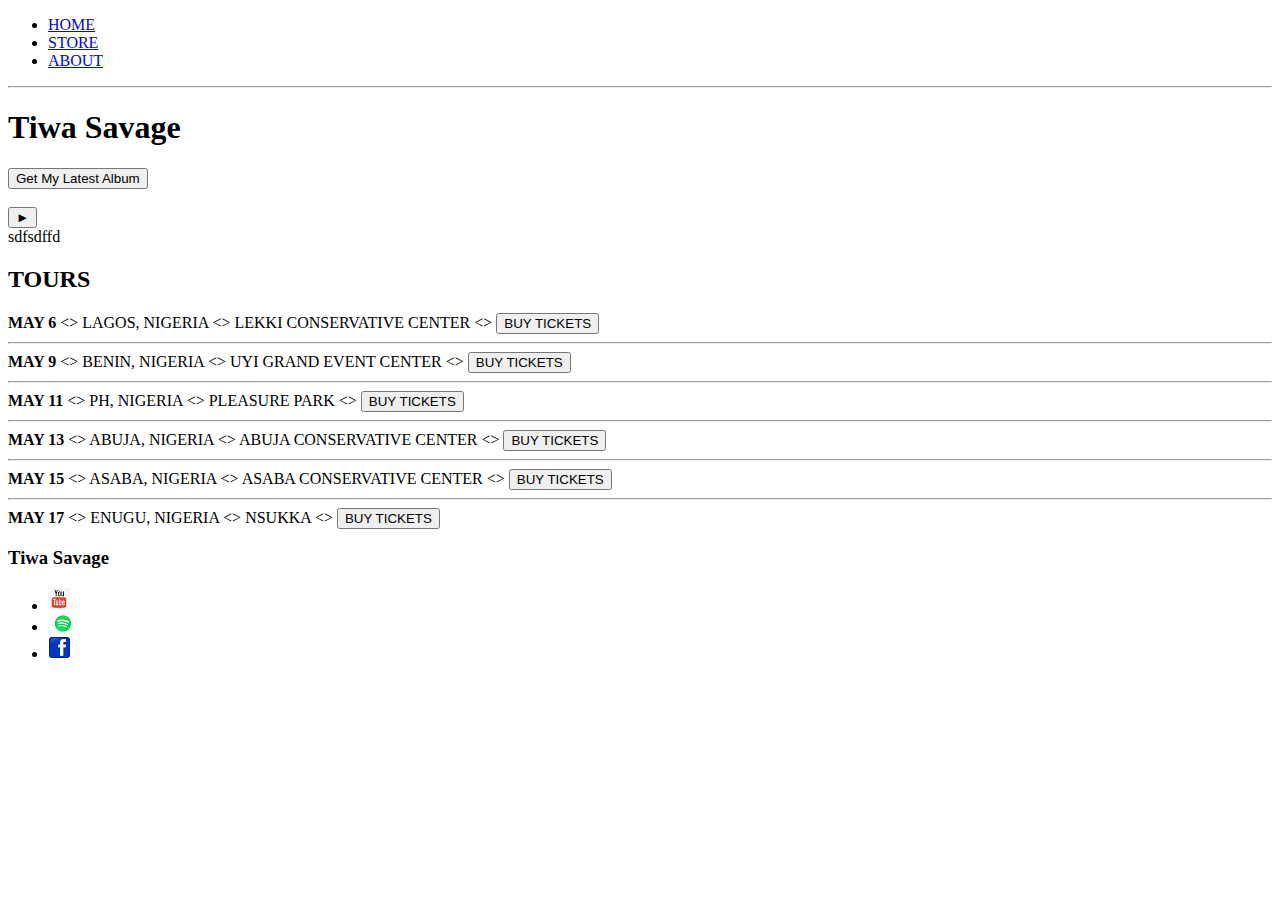
<file: index.html>
<!DOCTYPE html>
<html lang="en">

<head> 
    <meta charset="UTF-8">
    <title>Tiwa Savage</title>
    <meta name="description" content="This is the description"> 
</head>
<body>
    <header>
        <nav><ul>
            <li><a href="index.html">HOME</a></li>
            <li><a href="store.html">STORE</a></li>
            <li><a href="About.html">ABOUT</a></li>
        </ul>
        </nav>
         <hr>
            <h1>Tiwa Savage</h1>
            <button type="button">Get My Latest Album</button>
            <br>
            <br>
            <!-- TODO: Find a suitable background  -->
            <button type="button">&#9658;</button>
            </header>
            sdfsdffd
            <section>
                <h2>TOURS</h2>
                <div>
                    <div>
                    <strong>MAY 6</strong>
                    &lt;&gt;
                    <span>LAGOS, NIGERIA</span> 
                    &lt;&gt;
                    <span>LEKKI CONSERVATIVE CENTER</span> 
                    &lt;&gt;
                    <button type="button">BUY TICKETS</button>  
                    <hr>  
                    </div>
                    <div>
                    <strong>MAY 9</strong>
                    &lt;&gt;
                    <span>BENIN, NIGERIA</span>
                    &lt;&gt;
                    <span>UYI GRAND EVENT CENTER</span>
                    &lt;&gt;
                    <button type="button">BUY TICKETS</button>
                    <hr>
                    </div>
                    <div>
                    <strong>MAY 11</strong>
                    &lt;&gt;
                    <span>PH, NIGERIA</span>
                    &lt;&gt;
                    <span>PLEASURE PARK</span>
                    &lt;&gt;
                    <button type="button">BUY TICKETS</button>
                    <hr>
                    </div>
                    <div>
                    <strong>MAY 13</strong>
                    &lt;&gt;
                    <span>ABUJA, NIGERIA</span>
                    &lt;&gt;
                    <span>ABUJA CONSERVATIVE CENTER</span>
                    &lt;&gt;
                    <button type="button">BUY TICKETS</button>
                    <hr>
                    </div>
                    <div>
                    <strong>MAY 15</strong>
                    &lt;&gt;
                    <span>ASABA, NIGERIA</span>
                    &lt;&gt;
                    <span>ASABA CONSERVATIVE CENTER</span>
                    &lt;&gt;
                    <button type="button">BUY TICKETS</button>
                    <hr>
                    </div>
                    <div>
                    <strong>MAY 17</strong>
                    &lt;&gt;
                    <span>ENUGU, NIGERIA</span>
                    &lt;&gt;
                    <span>NSUKKA</span>
                    &lt;&gt;
                    <button type="button">BUY TICKETS</button>
                    </div>
                </div>
            </section>
            <footer>
              <h3>Tiwa Savage</h3>
              <ul>
                 <li> <a href="https://youtube.com">
                <img src="photos/youtube.png" alt="youtube">
                </a>
            </li>
                 <li> <a href="https://spotify.com">
                <img src="photos/sportify.png" alt="sportify">
            </a>
            </li>
                 <li> <a href="https://facebook.com">
                <img src="photos/facebook.png" alt="facebook">
                </a>
            </li>
        </ul>
    </footer>
</body>

</html>
</file>
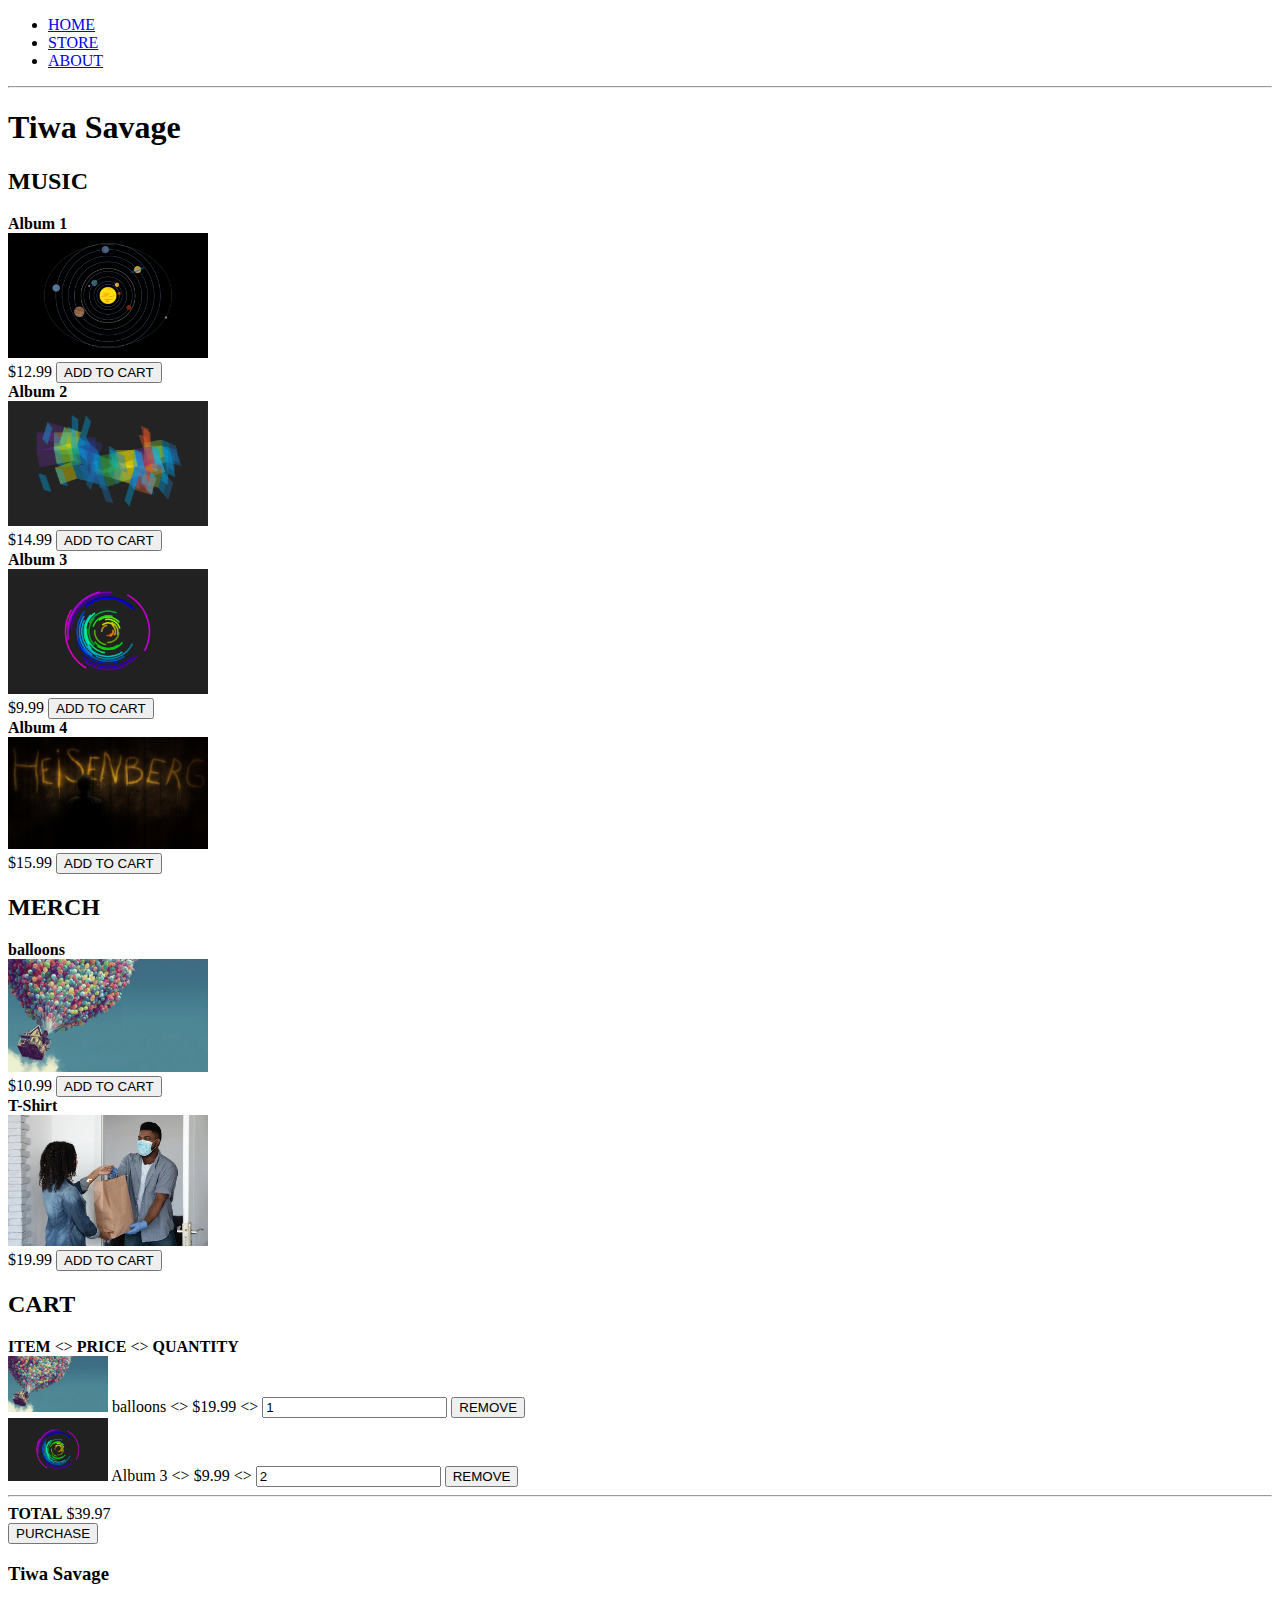
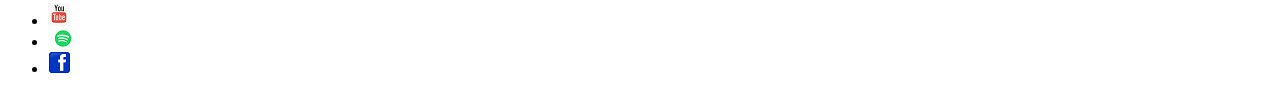
<file: store.html>
<!DOCTYPE html>
<html lang="en">

<head>
    <meta charset="UTF-8">
    <title>Tiwa Savage Store</title>
    <meta name="description" content="This is the description">
</head>

<body>
    <header>
        <nav>
            <ul>
                <li><a href="index.html">HOME</a></li>
                <li><a href="store.html">STORE</a></li>
                <li><a href="About.html">ABOUT</a></li>
            </ul>
        </nav>
        <hr>
        <h1>Tiwa Savage</h1>
    </header>
    <section>
        <h2>MUSIC</h2>
        <div> 
            <div>
               <strong>Album 1</strong> 
            </div>
            <img src="images/album1.png" alt="album" width="200px">
            <div>
                <span>$12.99</span>
                <button role="button">ADD TO CART</button>
            </div>
        </div>
        <div>
            <div>
                <strong>Album 2</strong>
            </div>
            <img src="images/album2.png" alt="album" width="200px">
            <div>
                <span>$14.99</span>
                <button role="button">ADD TO CART</button>
            </div>
        </div>
        <div>
            <div>
                <strong>Album 3</strong>
            </div>
            <img src="images/album3.png" alt="album" width="200px">
            <div>
                <span>$9.99</span>
                <button role="button">ADD TO CART</button>
            </div>
        </div>
        <div>
            <div>
                <strong>Album 4</strong>
            </div>
            <img src="images/album4.jpg" alt="album" width="200px">
            <div>
                <span>$15.99</span>
                <button role="button">ADD TO CART</button>
            </div>
        </div>
        <div>
    </section>

    <section>
        <h2>MERCH</h2>
    </section>
<div>
    <div>
        <strong>balloons</strong>
    </div>
    <img src="images/image1.jpg" alt="image" width="200px">
    <div>
        <span>$10.99</span>
        <button role="button">ADD TO CART</button>
    </div>
</div>
<div>
    <div>
        <strong>T-Shirt</strong>
    </div>
    <img src="images/deliveryguy.png" alt="image" width="200px">
    <div>
        <span>$19.99</span>
        <button role="button">ADD TO CART</button>
    </div>
</div>
    <section>
         <h2>CART</h2>
         <div>
             <strong>ITEM</strong>
             &lt;&gt;
             <strong>PRICE</strong>
             &lt;&gt;
             <strong>QUANTITY</strong>
            </div>
             <div>
                 <img src="images/image1.jpg" alt="album" width="100px" >
                 <span>balloons</span>
                 &lt;&gt;
                 <span>$19.99</span>
                 &lt;&gt;
                 <input type="number" value="1">
                 <button role="button">REMOVE</button>
         </div>
        <div>
            <img src="images/album3.png" alt="image" width="100px">
            <span>Album 3</span>
            &lt;&gt;
            <span>$9.99</span>
            &lt;&gt;
            <input type="number" value="2">
            <button role="button">REMOVE</button>
        </div>
        <hr>
        <div>
            <strong>TOTAL</strong>
            <span>$39.97</span>
        </div>
        <div>
            <button role="button">PURCHASE</button>
        </div>
    </section>
    <footer>
        <h3>Tiwa Savage</h3>
        <ul>
            <li>
                <a href="https://youtube.com" target="_blank">
                <img src="images/youtube.png" alt="youtube">
                </a>
             </li>
            <li>
                <a href="https://spotify.com" target="_blank">
                <img src="images/sportify.png" alt="spotify">
                </a>  
            </li>
            <li>
                 <a href="https://facebook.com" target="_blank">
            <img src="images/facebook.png" alt="facebook">
            </a>
          </li>
        </ul>
    </footer>

</body>
</file>
